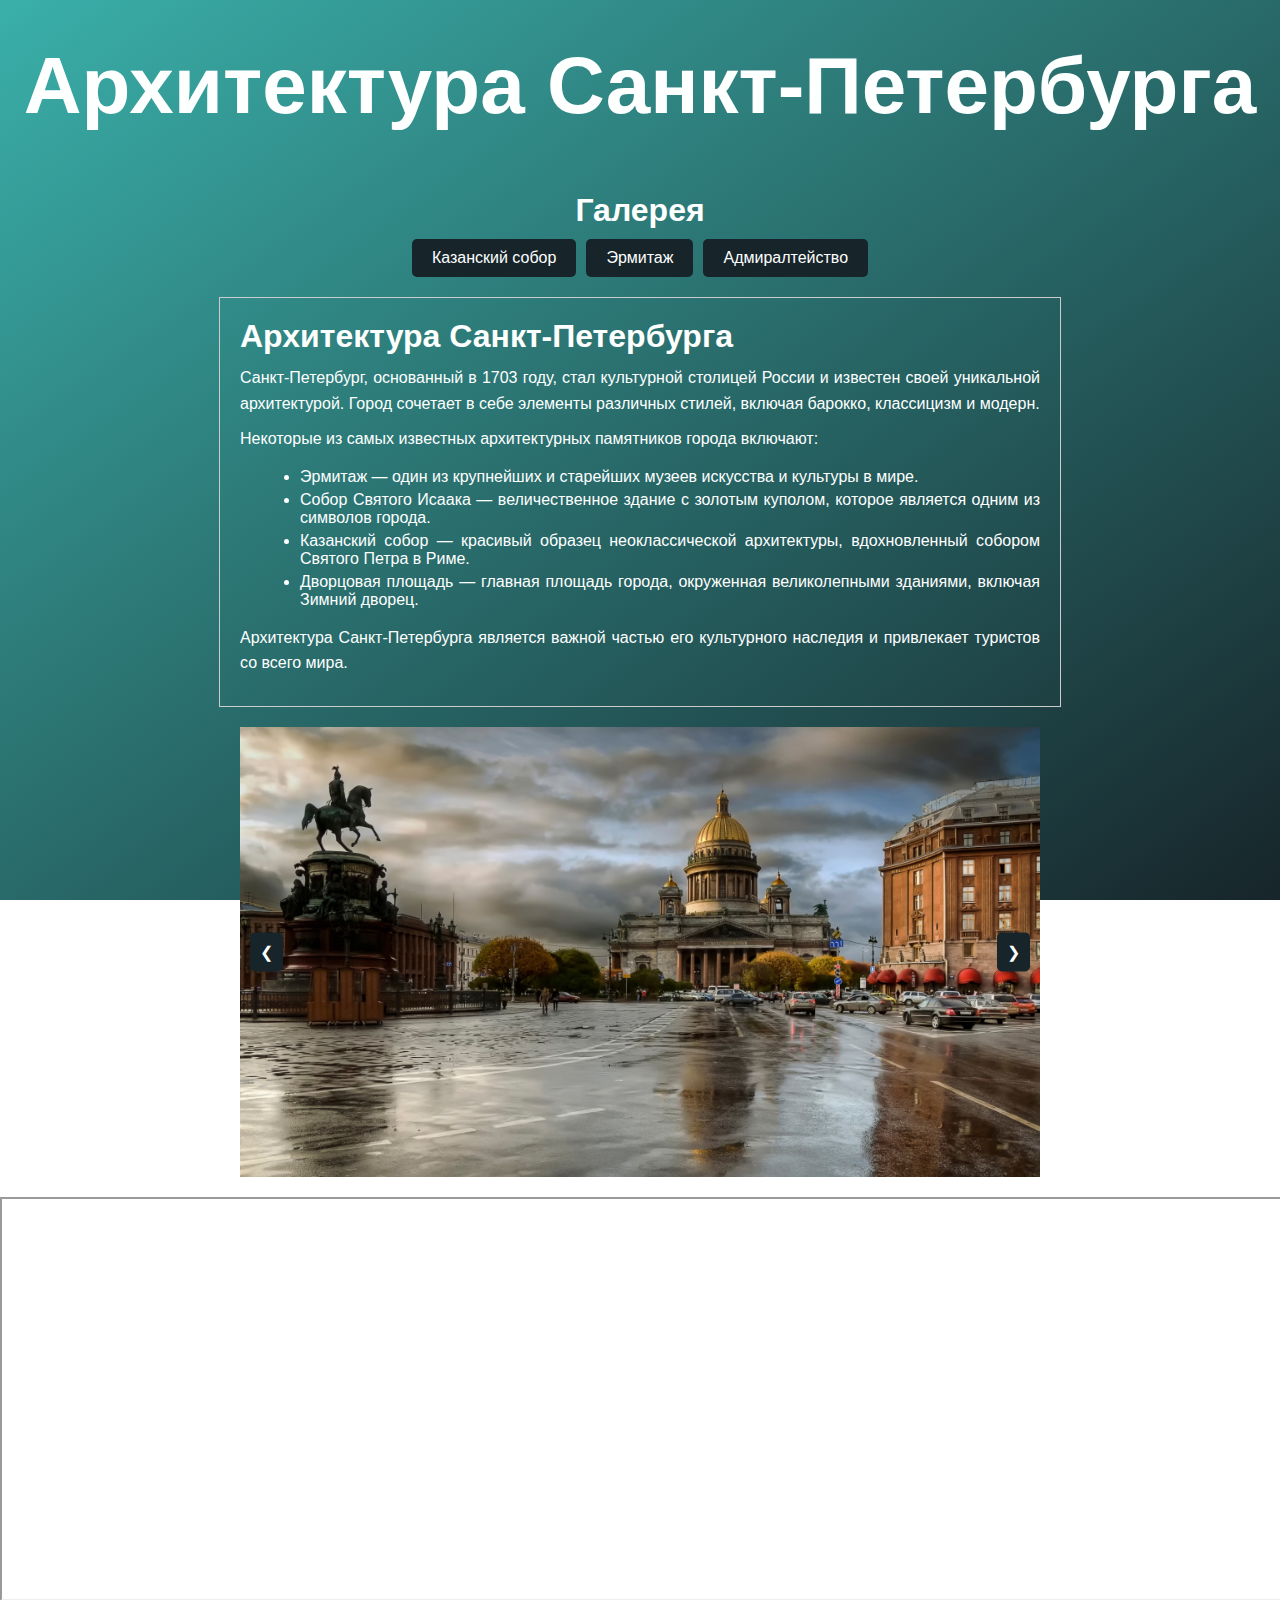
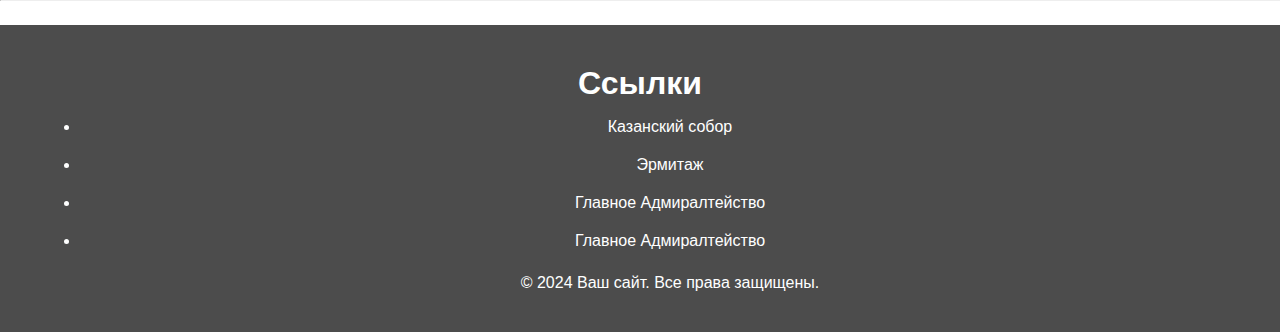
<file: index.html>
<!DOCTYPE html>
<html lang="ru">
<head>
    <meta charset="UTF-8">
    <meta name="viewport" content="width=device-width, initial-scale=1.0">
    <title>Сайт СПБ архитектура </title>
    <link rel="stylesheet" href="styles.css">
</head>
<body>
    <header>
        <div class="logo">
            <h1>Архитектура Санкт-Петербурга</h1>
        </div>
    </header>

    <div class="gallery">
        <h2 class="gallery-title">Галерея</h2>
        <div class="tabs">
            <button class="tablink" onclick="openTab(event, 'kazan')">Казанский собор</button>
            <button class="tablink" onclick="openTab(event, 'hermitage')">Эрмитаж</button>
            <button class="tablink" onclick="openTab(event, 'admiralty')">Адмиралтейство</button>
        </div>
        <div id="kazan" class="tabcontent">
            <div class="image-container">
                <div class="flip-card">
                    <div class="flip-card-inner">
                        <div class="flip-card-front">
                            <img src="img/kazan1.jpg" alt="Казанский собор 1" class="gallery-image">
                        </div>
                        <div class="flip-card-back">
                            <h3>Казанский собор</h3>
                            <p>Казанский собор — один из самых известных соборов в Санкт-Петербурге.</p>
                        </div>
                    </div>
                </div>
                <div class="flip-card">
                    <div class="flip-card-inner">
                        <div class="flip-card-front">
                            <img src="img/kazan2.jpg" alt="Казанский собор 2" class="gallery-image">
                        </div>
                        <div class="flip-card-back">
                            <h3>Казанский собор</h3>
                            <p>Казанский собор был построен в 1801-1811 годах.</p>
                        </div>
                    </div>
                </div>
            </div>
        </div>
        <div id="hermitage" class="tabcontent" style="display:none;">
            <div class="image-container">
                <div class="flip-card">
                    <div class="flip-card-inner">
                        <div class="flip-card-front">
                            <img src="img/hermitage1.jpg" alt="Эрмитаж 1" class="gallery-image">
                        </div>
                        <div class="flip-card-back">
                            <h3>Эрмитаж</h3>
                            <p>Эрмитаж — один из крупнейших и старейших музеев искусства и культуры.</p>
                        </div>
                    </div>
                </div>
                <div class="flip-card">
                    <div class="flip-card-inner">
                        <div class="flip-card-front">
                            <img src="img/hermitage2.jpg" alt="Эрмитаж 2" class="gallery-image">
                        </div>
                        <div class="flip-card-back">
                            <h3>Эрмитаж</h3>
                            <p>Эрмитаж был основан в 1764 году и открыт для публики в 1852 году.</p>
                        </div>
                    </div>
                </div>
            </div>
        </div>
        <div id="admiralty" class="tabcontent" style="display:none;">
            <div class="image-container">
                <div class="flip-card">
                    <div class="flip-card-inner">
                        <div class="flip-card-front">
                            <img src="img/admiralty1.jpg" alt="Адмиралтейство 1" class="gallery-image">
                        </div>
                        <div class="flip-card-back">
                            <h3>Адмиралтейство</h3>
                            <p>Адмиралтейство — историческое здание, расположенное в центре Санкт-Петербурга.</p>
                        </div>
                    </div>
                </div>
                <div class="flip-card">
                    <div class="flip-card-inner">
                        <div class="flip-card-front">
                            <img src="img/admiralty2.jpg" alt="Адмиралтейство 2" class="gallery-image">
                        </div>
                        <div class="flip-card-back">
                            <h3>Адмиралтейство</h3>
                            <p>Адмиралтейство было построено в 1704 году и является символом города.</p>
                        </div>
                    </div>
                </div>
            </div>
        </div>
    </div>

    <section class="architecture-info">
        <h2>Архитектура Санкт-Петербурга</h2>
        <p>Санкт-Петербург, основанный в 1703 году, стал культурной столицей России и известен своей уникальной архитектурой. Город сочетает в себе элементы различных стилей, включая барокко, классицизм и модерн.</p>
        <p>Некоторые из самых известных архитектурных памятников города включают:</p>
        <ul>
            <li>Эрмитаж — один из крупнейших и старейших музеев искусства и культуры в мире.</li>
            <li>Собор Святого Исаака — величественное здание с золотым куполом, которое является одним из символов города.</li>
            <li>Казанский собор — красивый образец неоклассической архитектуры, вдохновленный собором Святого Петра в Риме.</li>
            <li>Дворцовая площадь — главная площадь города, окруженная великолепными зданиями, включая Зимний дворец.</li>
        </ul>
        <p>Архитектура Санкт-Петербурга является важной частью его культурного наследия и привлекает туристов со всего мира.</p>
    </section>

    <div class="slider">
        <div class="slides">
            <img src="img/slide1.jpg" alt="Слайд 1" style="display: block;">
            <img src="img/slide2.jpg" alt="Слайд 2" style="display: none;">
            <img src="img/slide3.jpg" alt="Слайд 3" style="display: none;">
        </div>
        <button class="prev" onclick="changeSlide(-1)">&#10094;</button>
        <button class="next" onclick="changeSlide(1)">&#10095;</button>
    </div>
    <div class="map">
        <iframe src="https://www.google.com/maps/embed?pb=!1m18!1m12!1m3!1d34078.092238292375!2d30.346764394964758!3d59.918686617880155!2m3!1f0!2f0!3f0!3m2!1i1024!2i768!4f13.1!3m3!1m2!1s0x4696310b32cbe2e9%3A0x74e032aa0505dfc!2z0JPQvtGB0YPQtNCw0YDRgdGC0LLQtdC90L3Ri9C5INCt0YDQvNC40YLQsNC2!5e0!3m2!1sru!2sru!4v1734089382982!5m2!1sru!2sru" width="100%" height="400px" allowfullscreen="" loading="lazy" referrerpolicy="no-referrer-when-downgrade"></iframe>
    </div>   
    <footer>
        <h2>Ссылки</h2>
        <ul>
            <li><a href="https://ru.wikipedia.org/wiki/%D0%9A%D0%B0%D0%B7%D0%B0%D0%BD%D1%81%D0%BA%D0%B8%D0%B9_%D1%81%D0%BE%D0%B1%D0%BE%D1%80_(%D0%A1%D0%B0%D0%BD%D0%BA%D1%82-%D0%9F%D0%B5%D1%82%D0%B5%D1%80%D0%B1%D1%83%D1%80%D0%B3)/" target="_blank">Казанский собор</a></li>
            <li><a href="https://ru.wikipedia.org/wiki/%D0%AD%D1%80%D0%BC%D0%B8%D1%82%D0%B0%D0%B6/" target="_blank">Эрмитаж</a></li>
            <li><a href="https://ru.wikipedia.org/wiki/%D0%93%D0%BB%D0%B0%D0%B2%D0%BD%D0%BE%D0%B5_%D0%B0%D0%B4%D0%BC%D0%B8%D1%80%D0%B0%D0%BB%D1%82%D0%B5%D0%B9%D1%81%D1%82%D0%B2%D0%BE" target="_blank">Главное Адмиралтейство</a></li>
            <li><a href="https://ru.wikipedia.org/wiki/%D0%93%D0%BB%D0%B0%D0%B2%D0%BD%D0%BE%D0%B5_%D0%B0%D0%B4%D0%BC%D0%B8%D1%80%D0%B0%D0%BB%D1%82%D0%B5%D0%B9%D1%81%D1%82%D0%B2%D0%BE" target="_blank">Главное Адмиралтейство</a></li>
            <p>© 2024 Ваш сайт. Все права защищены.</p>
        </ul>
    </footer>
    <script src="script.js"></script>
</body>
</html>
</file>
<file: styles.css>
body {
    font-family: Arial, sans-serif;
    margin: 0;
    padding: 0;
    color: #FEFFFF;
    background: linear-gradient(to bottom right, #3AAFA9, #17252A);
    background-attachment: fixed;
} 

button {
    font-size: 1em;
    padding: 10px 15px;
    background-color: #3AAFA9;
    color: #FEFFFF;
    border: none;
    border-radius: 5px;
    cursor: pointer;
    transition: background-color 0.3s;
}

button:hover {
    background-color: #2980b9;
}

header {
    text-align: center;
    padding: 20px 0;
}

.header-title {
    font-size: 2em;
    background: linear-gradient(to bottom right, #3AAFA9, #17252A);
    -webkit-background-clip: text;
    -webkit-text-fill-color: transparent;
    margin: 0;
}

.map {
    width: 100%;
}

.separator {
    height: 5px;
    background: linear-gradient(to bottom right, #3AAFA9, #17252A);
    margin: 0;
}

.logo {
    color: #FEFFFF;
    text-align: center;
    font-size: 2em;
    margin: 0;
    padding: 10px;
}

.gallery {
    position: relative;
    z-index: 2;
    margin: 20px auto;
}

.gallery-title {
    text-align: center;
}

.tabs {
    display: flex;
    justify-content: center;
    margin-bottom: 10px;
}

.tablink {
    padding: 10px 20px;
    cursor: pointer;
    background-color: #17252A;
    color: #FEFFFF;
    border: none;
    border-radius: 5px;
    transition: background-color 0.3s;
    margin: 0 5px;
}

.tablink:hover {
    background-color: #0f1c1e;
}

.tabcontent {
    display: none;
}

.image-container {
    display: flex;
    justify-content: space-between;
    flex-wrap: wrap;
}

.flip-card {
    background-color: transparent;
    width: 48%;
    perspective: 1000px;
    margin-bottom: 20px;
}

.flip-card-inner {
    position: relative;
    width: 100%;
    height: 300px;
    transition: transform 0.6s;
    transform-style: preserve-3d;
}

.flip-card:hover .flip-card-inner {
    transform: rotateY(180deg);
}

.flip-card-front, .flip-card-back {
    position: absolute;
    width: 100%;
    height: 100%;
    backface-visibility: hidden;
}

.flip-card-front img {
    width: 100%;
    height: 100%;
    object-fit: cover;
    border-radius: 10px;
    box-shadow: 0 4px 8px rgba(0, 0, 0, 0.2);
}

.flip-card-back {
    background-color: #2980b9;
    color: #FEFFFF;
    display: flex;
    align-items: center;
    justify-content: center;
    flex-direction: column;
    transform: rotateY(180deg);
}

.architecture-info {
    text-align: center; 
}

.architecture-info {
    border: 1px solid #ccc; 
    padding: 20px; 
    text-align: justify; 
    max-width: 800px; 
    margin: 0 auto; 
}

.architecture-info h2 {
    margin: 0; 
}

.white-card {
    background-color: #FFFFFF; 
    color: #17252A; 
    padding: 20px;
    border-radius: 10px; 
    box-shadow: 0 4px 10px rgba(0, 0, 0, 0.2);
    margin: 20px; 
    z-index: 1; 
}

h1 {
    font-size: 2.5em;
    color: #FEFFFF;
    margin: 10px 0;
}

h2 {
    font-size: 2em;
    color: #FEFFFF;
    margin: 20px 0 10px;
}

h3 {
    font-size: 1.5em;
    color: #FEFFFF;
    margin: 10px 0;
}

p {
    font-size: 1em;
    color: #FEFFFF;
    line-height: 1.6;
    margin: 10px 0;
}

ul {
    list-style-type: disc;
    margin-left: 20px;
}

li {
    margin: 5px 0;
    color: #FEFFFF;
}

.slider {
    position: relative;
    width: 100%;
    max-width: 800px;
    margin: 20px auto;
    overflow: hidden;
    z-index: 1;
}

.slides img {
    width: 100%;
    display: none;
}

.slides img:first-child {
    display: block;
}

.prev, .next {
    position: absolute;
    top: 50%;
    transform: translateY(-50%);
    background-color: #17252A;
    color: #FEFFFF;
    border: none;
    border-radius: 5px;
    cursor: pointer;
    padding: 10px;
    transition: background-color 0.3s;
}

.prev:hover, .next:hover {
    background-color: #0f1c1e;
}

.prev {
    left: 10px;
}

.next {
    right: 10px;
}

footer {
    text-align: center;
    padding: 20px;
    background-color: rgba(0, 0, 0, 0.7);
    color: #FEFFFF;
    margin-top: 20px; 
}

footer a {
    display: block; 
    margin-bottom: 20px; 
}

a {
    color: #FFFFFF; 
    text-decoration: none; 
}

a:hover {
    text-decoration: underline; 
}

@media (max-width: 600px) {
    .flip-card {
        width: 100%;
    }
}
</file>
